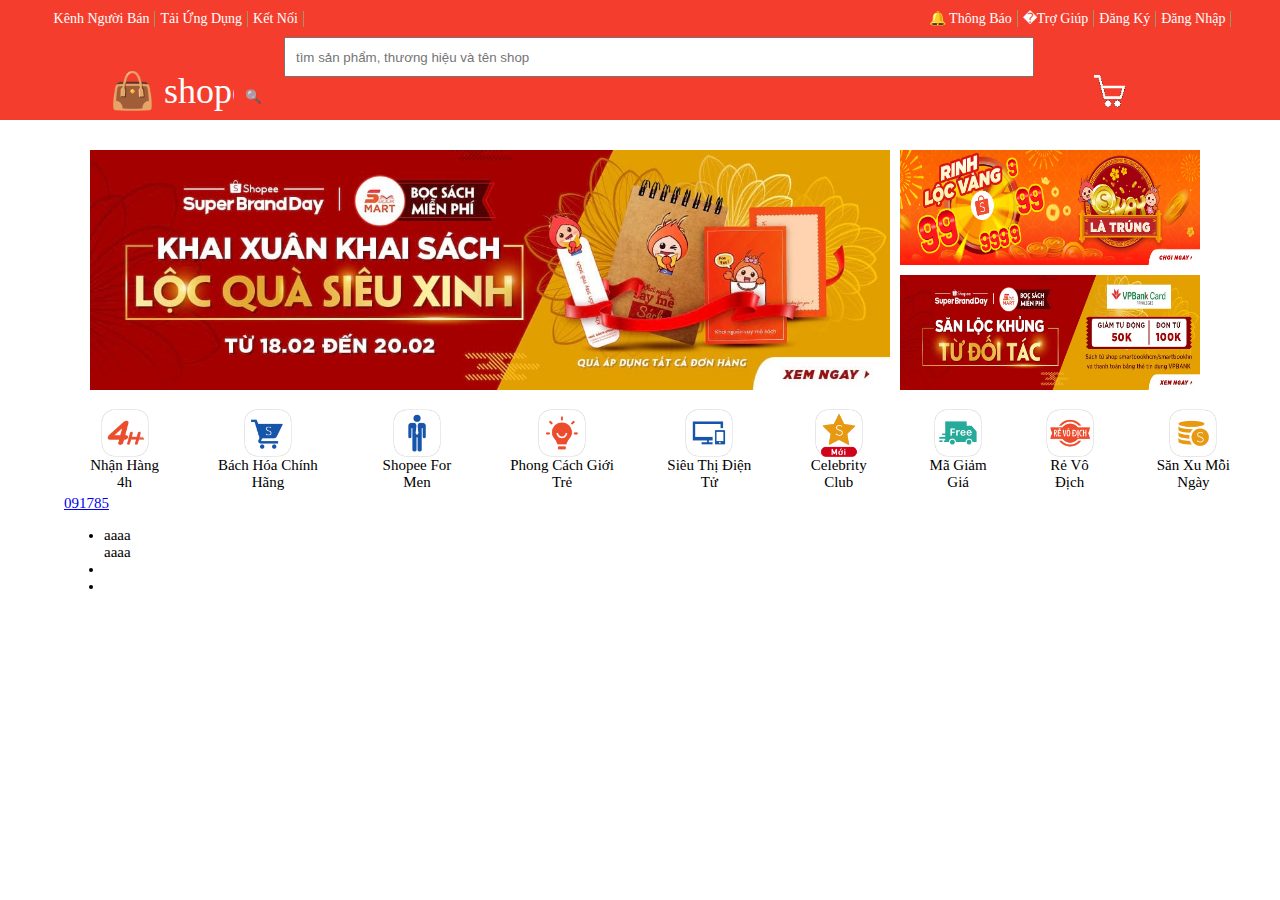
<file: index.html>
<!DOCTYPE html PUBdivC "-//W3C//DTD XHTML 1.0 Transitional//EN" "http://www.w3.org/TR/xhtml1/DTD/xhtml1-transitional.dtd">
<html xmlns="http://www.w3.org/1999/xhtml">
<head>
<meta http-equiv="Content-Type" content="text/html; charset=utf-8" />
<title>shopee</title>

<link rel="stylesheet" type="text/css" href="style.css"/>
</head>

<body>
<div id="topbar">
  <div id="toolbar">
    <ul class="listctn">
      <li class="listit"><a href="">Kênh Người Bán</a> 
      	<div class="ctnit">aaaaa</div>
      </li>
      <li class="listit"> <a href="">Tải Ứng Dụng</a>
      		<div class="ctnit">
            	<div><a href=""><img src="img/qrc.png" height="200" width="190" ></a> </div>
                <div class="log" >
                	<span style="padding:2px 10px"><a href=""><img src="img/dapp1.png"  ></a> </span>
                    <span style="padding:2px 10px" ><a href=""><img src="img/dapp2.png"  ></a> </span>
                </div>
            </div>
           
      </li>
      <li >Kết Nối</li>
      <div class="space"></div>
      <li class="listit"><a href="">🔔 Thông Báo</a>
     	 <div id="noc" class="ctnit">
     		   	<div style="margin:	 50px 125px"><a href=""><img src="img/notice.png" height="100" width="100" ></a> </div>
                <div style="margin-left: 100px;">bạn không có thông báo nào</div>
				<div id="logv" style="position:absolute; bottom:0; ">
		         	 	 <a href=""><span class="nutbam" style="padding:1em 60px;line-height:3em;" >đăng ký </span></a>
                   		<a href=""><span  class="nutbam" style="padding:1em 60px;line-height:3em;">  đăng nhập </span></a>
               	 </div>
            </div>
      </li>
      <li class="listit"><a href="">�Trợ Giúp</a></li>
      <li class="listit"><a href="">Đăng Ký</a></li>
      <li class="listit"><a href="">Đăng Nhập</a></li>
    </ul>
  </div><!--toolbar-->
  <div id="tb">
 		<div id="logo" style="padding:10px 10px">👜 shopee</div>
		<div style="padding:0 10px;align-items:center;line-height:2em">      
      	  <input  type="text" id="textbox" placeholder="tìm sản phẩm, thương hiệu và tên shop"  />
        	<input name="tim" type="button" id="tim" value="🔍"  />
			<div id="pkword">
				<a href="">album bts</a>
				<a href="">điện thoại giá rẻ</a>
				<a href="">máy rửa</a>
				<a href="">máy bay điều khiển từ xa</a>
			</div> 
			<!--pkword-->
		</div> <!--input text box-->
		<div style="padding:0 50px" ><a href=""><img src="img/sc.png" width="32" height="32"  ></a> </div>
	</div> <!--tb-->
  
</div><!-- topbar  -->
<div id="main">
  <div id="banner">
  	<div id="hlcontent">
 	   <div style="padding:0 10px ; margin:0 0" > <a href=""><img src="img/hlc1.jpg" height="240" width="800" > </a> </div>
 	   <div >
  	    <div ><a href=""><img src="img/hlc2.png" height="115" width="300" ></a> </div>
  	    <div style="height:10px"></div>
  	    <div ><a href=""><img src="img/hlc3.jpg" height="115" width="300" ></a> </div>
  	  </div>
 	 </div> <!--hlcontent-->
  <div class="space"></div>
  <div id="tool">
     <a href=""><div class="titem">
     					<img src="img/ico/4h.png"  height="48px" width="48px"> 
                       <div> Nhận Hàng 4h</div>
                        </div></a>
     <a href=""><div class="titem">
     				<img src="img/ico/bh.png"  height="48px" width="48px"> 
     				<div>Bách Hóa Chính Hãng</div>
                    </div></a>
     <a href=""><div class="titem">
     					<img src="img/ico/4m.png"  height="48px" width="48px"> 
                        <div>Shopee For Men</div>
                        </div></a>
     <a href=""><div class="titem">
     					<img src="img/ico/gt.png"  height="48px" width="48px"> 
                        <div>Phong Cách Giới Trẻ</div>
                        </div></a>
     <a href=""><div class="titem">
     					<img src="img/ico/dt.png"  height="48px" width="48px"> 
                        <div>Siêu Thị Điện Tử</div>
                        </div></a>
     <a href=""><div class="titem">
     					<img src="img/ico/cc.png"  height="48px" width="48px"> 
                        <div>Celebrity Club</div>
                        </div></a>
     <a href=""><div class="titem">
     					<img src="img/ico/gg.png"  height="48px" width="48px"> 
                        <div>Mã Giảm Giá</div>
                        </div></a>
    <a href=""> <div class="titem">
    					<img src="img/ico/rvd.png"  height="48px" width="48px"> 
                        <div>Rẻ Vô Địch
                        </div></div></a>
    <a href=""><div class="titem">
    					<img src="img/ico/sx.png"  height="48px" width="48px"> 
                        <div>Săn Xu Mỗi Ngày</div>
                        </div></a>
  </div><!--tool-->
  </div> <!--banner-->
  <div id="content">
  		<div class="tieude">
			<a href='tel:091785'>091785</a>
        	
        </div>
        <div class="noidung">
        	<ul>
				<li>
					<div>
						<div>
							<div>aaaa</div>
							<div>aaaa</div>
						</div>
						<div>
							<div></div>
							<div></div>
						</div>
					</div>
				</li>
				<li>
					<div>
						<div>
							<div></div>
							<div></div>
						</div>
						<div>
							<div></div>
							<div></div>
						</div>
					</div>
				</li>
				<li>
					<div>
						<div>
							<div></div>
							<div></div>
						</div>
						<div>
							<div></div>
							<div></div>
						</div>
					</div>
				</li>
			</ul>
        </div>
   </div><!--content--> 
</div><!--main-->
</body>
</html>
</file>
<file: style.css>
body{
	margin : 0 auto;
	padding: 0 auto;
	font-size:15px;
}

#topbar {
	position:fixed;
	top : 0;
	left:0;
	background-color : #f53d2d;
	display : block;
	width:100%;
	min-width:650px;
	height: 8em;
	z-index: 2;
}

#topbar #toolbar{
	display:block;
}
#topbar #toolbar  .listctn {
	margin: 0 auto;
	padding: 10px 20px;
	display : flex;
	flex-direction: row;
	flex-wrap: nowrap;
  justify-content: center;
  align-items: center;
}
#topbar #toolbar  .listctn > li {
	list-style:none;
	padding: 0 5px;
	border-right : 1px solid #999966;
	color : white;
	font-size:14px;;
	position:relative;

}
#topbar #toolbar  .listctn a {
	color :white ;
	text-decoration:none;
}
#topbar #toolbar  .listctn .listit > a:hover{
	opacity: 0.5;
	transition:10ms;
}
#topbar #toolbar  .listctn >div {
	width:50%;
}

#topbar #toolbar  .listctn .listit  .ctnit {
	display:none;
	position:absolute;
	background-color:white;

}


#topbar #toolbar  .listctn .listit:hover .ctnit {
	display:block;
}

#topbar #toolbar  .listctn .listit  #noc{
	left:-250px;
	color:black;
	background-color:white;
	height:300;
	width:350;
}
#topbar #toolbar  .listctn .listit #noc #logv{
	background-color:#e6e6e6
}
#topbar #toolbar  .listctn .listit  #noc #logv a .nutbam:hover {
	background-color:#b3b3b3;
		color:#ff0000; 	

}
#topbar #toolbar  .listctn .listit  #noc #logv a .nutbam{
	color:black;
}

#topbar #tb #logo{
	font-size:36px;
	color:white;
}
#topbar #tb {
	margin: 0 100px;
	min-width: 1200px;
	display :flex;
	flex direction:row;
	flex-wrap:nowrap;
	align-items:center;
	justify-content:flex-start	;
}
 #topbar #tb #textbox{
	padding: 0 10px;
	height: 3em;
	width:750px;

}


#topbar #tb   #tim{
	margin:2px -50px ;
	height:2.6em;
	width:3em;
	background-color:#f53d2d ;
	color: white;
	border:none;
}

#topbar #tb #textbox #pkword{
	position:relative;
	display:flex;
	flex-direction :row;
	flex-wrap:nowrap;
	min-width : 600;
	margin:0 150px;
}
#topbar #pkword >a {
	padding:0 8px;
	color:white ;
	opacity:0.8;
	text-decoration:none;
}


#main  {
	position:relative;
	margin: 10em 5% ;
	z-index:1;
}


#main #hlcontent{
	background-color: white ;
	margin:0 0;
	padding:0 0;
	display:flex;
	flex-wrap:nowrap;
	flex-direction : row;
	justify-content:center;
	align-items:center;
	min-width: 1000;
}

#main  #tool a{
	text-decoration:none;
	color:black;
}
#main  #tool {
	background-color: white ;
	display:flex;
	flex-wrap: nowrap;
	flex-direction : row;
	min-width: 1200px;
	min-height: 6em;
	justify-content: center;
	align-items:center;
}
#main  #tool  .titem {
	margin:0 1.25em;
	padding: 0 0.25em;
	text-align:center;
}
#main .space{
	height:15px;
}
#main  #tool  .titem:hover{
	transform:translateY(-5px);
	transition: 0.2s;
}
</file>
